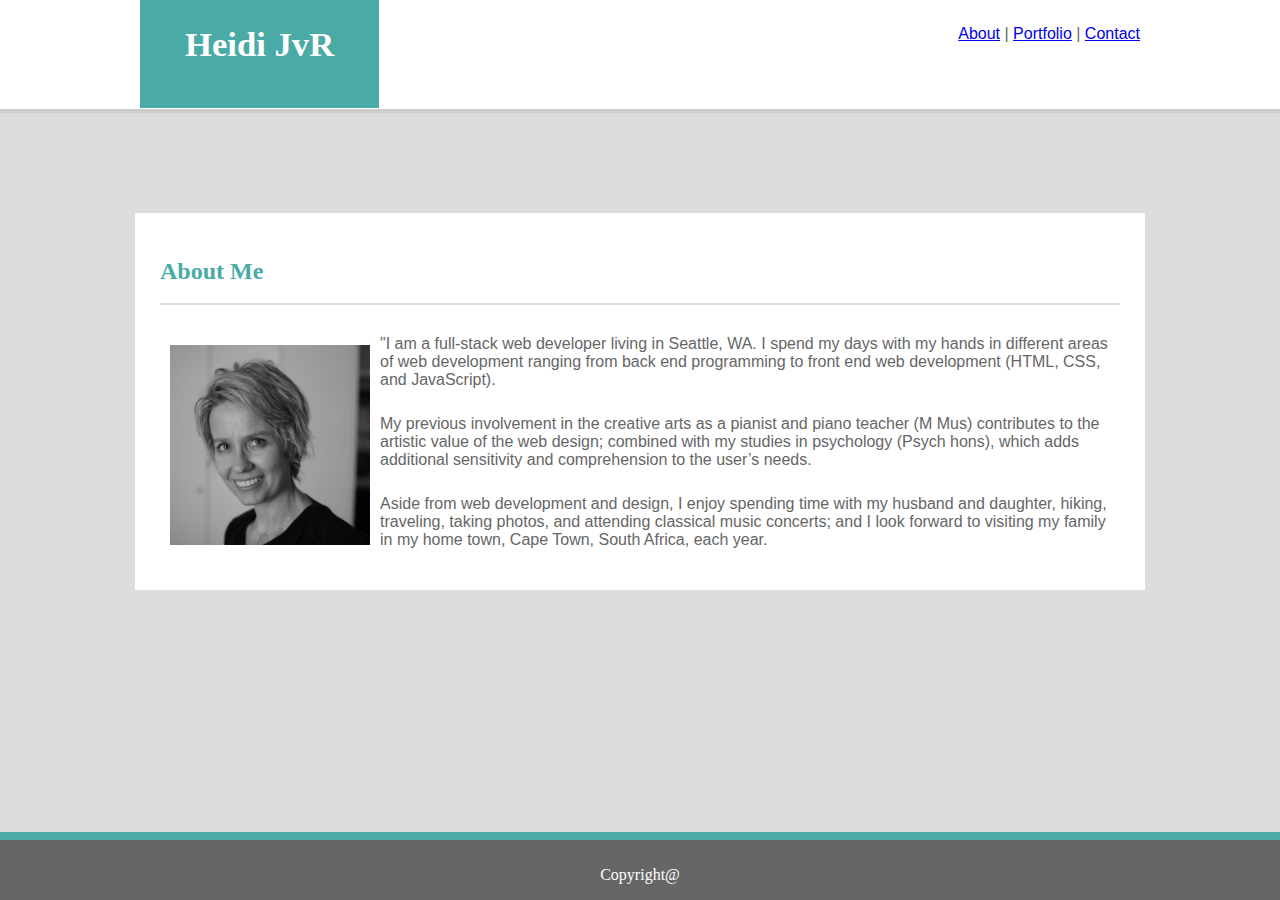
<file: index.html>
<html>
    <head>
        <link rel="stylesheet" type="text/css" href="assets/css/style.css"/> 
        <title>Portfolio About</title>
    </head> 
    <body>
        <div id="mainHeader">
            
            <div id="header">
                <span id="name">Heidi JvR</span> 
                                 
                
                <div id="menu">
                        <nav>
                            <a href="index.html">About</a> |
                            <a href="portfolio.html">Portfolio</a> | 
                            <a href="contact.html">Contact</a> 
                        </nav>
                       
                </div>               
                                              
            </div>
        </div>             
        
       
                               
        
        <div id="indexMain">
            <h2>About Me</h2>
                <p><img src="assets/images/Heidi.jpg" alt="Heidi" height="200" width="200"/>"I am a full-stack web developer living in Seattle, WA. I spend my days with my hands in different areas of web development ranging from back end programming to front end web development (HTML, CSS, and JavaScript).<p>
                    My previous involvement in the creative arts as a pianist and piano teacher (M Mus) contributes to the artistic value of the web design; combined with my studies in psychology (Psych hons), which adds additional sensitivity and comprehension to the user’s needs.<p>
                    Aside from web development and design, I enjoy spending time with my husband and daughter, hiking, traveling, taking photos, and attending classical music concerts; and I look forward to visiting my family in my home town, Cape Town, South Africa, each year.
                </p>                 
                 
        </div>
        <div id="footer">            
           <p id="p">Copyright@</p>   
            
        </div>

    </body>
</html>
</file>
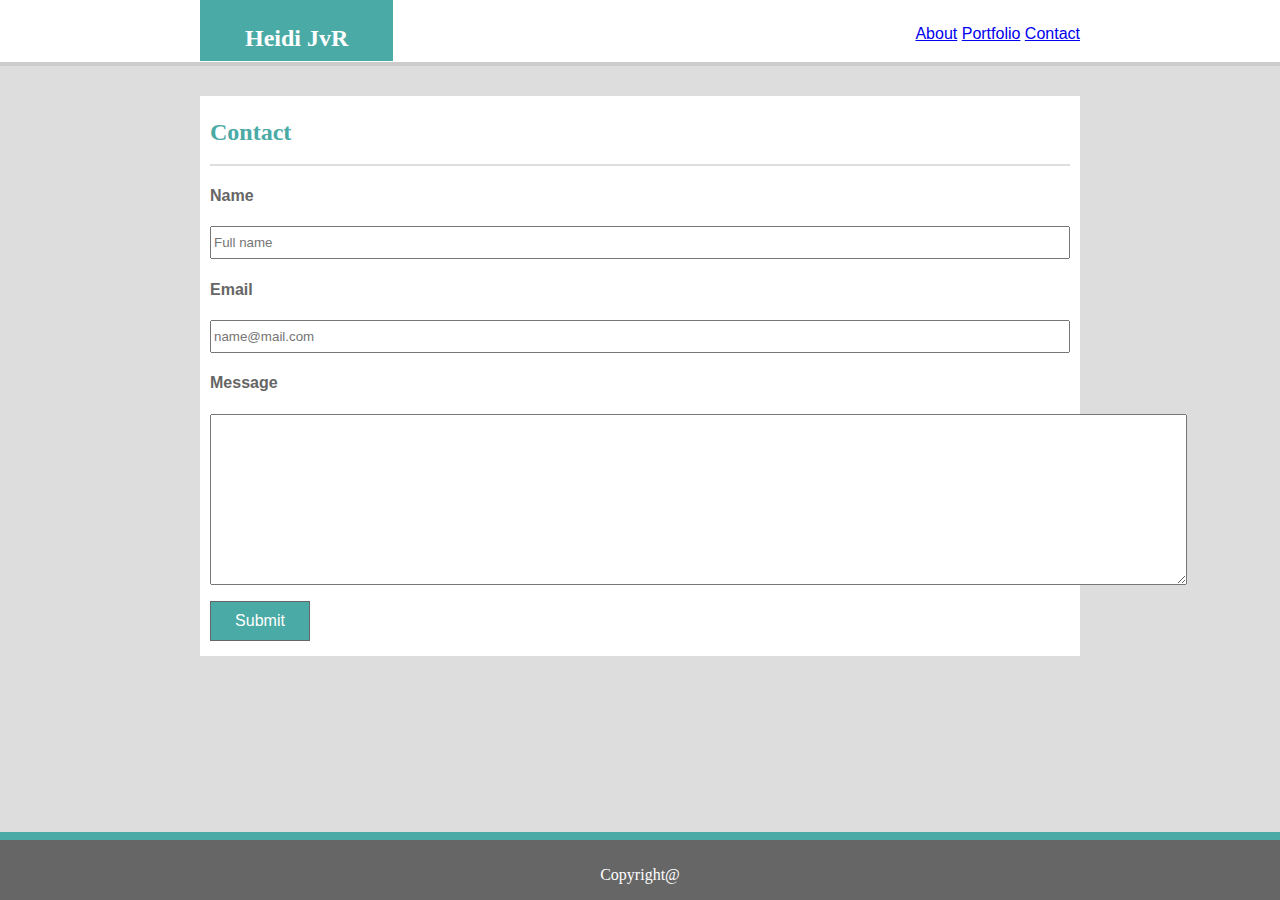
<file: contact.html>
<html>
<head>
    <link rel="stylesheet" type="text/css" href="assets/css/style.css"/>
    <title>Contact</title>

</head>

<body>
    <div id="mainHeader2">
        <div id="header2">
            <span id="name2">Heidi JvR</span>
                <div id="menu">
                    <nav>
                        <a href="index.html">About</a>
                        <a href="portfolio.html">Portfolio</a>
                        <a href="contact.html">Contact</a>
                    </nav>
                  
                   
            
                </div>
       </div>
            
    </div>
<div id="contactMain">
    <h2>Contact</h2>

    <form action="/action_page.php">

        <h4>Name</h4>        
            <input type="text" placeholder="Full name"/>
                       
        <h4>Email</h4>
            <input type="text" placeholder="name@mail.com">
        
            <h4>Message</h4>                                      
                <textarea rows="11" cols="119>">

            </textarea>

    </form>   
                    
                      
    <input class="button" input type="submit">   

            
</div>

<div id="footer">            
<p>Copyright@</p>   
        
    

</div>
         
</body>

</html>
</file>
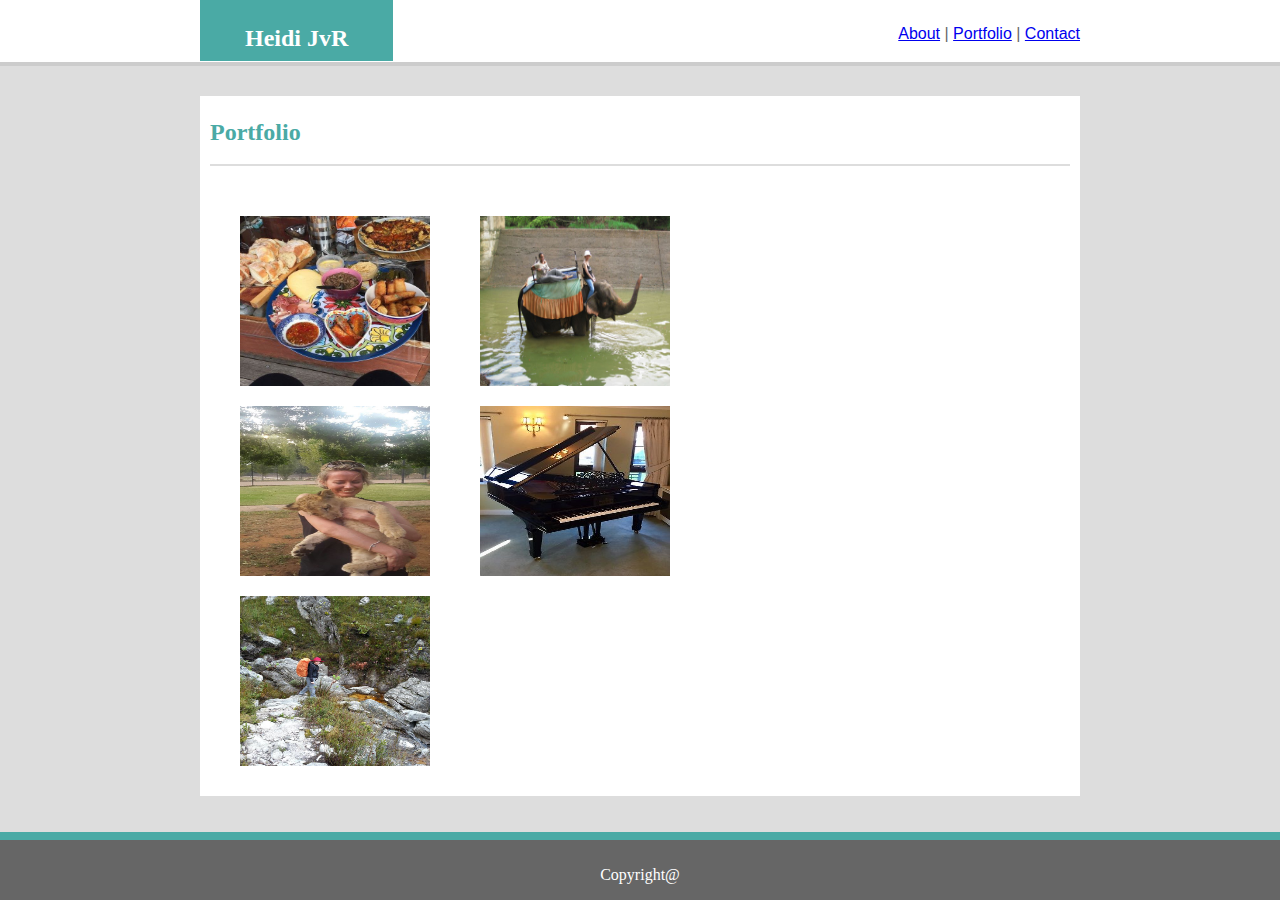
<file: portfolio.html>
<html>
    <head>
        <link rel="stylesheet" type="text/css" href="assets/css/style.css"/> 
        <title>Portfolio</title>
    </head> 
    <body>
        <div id="mainHeader3">
            
            <div id="header3">
                <span id="name3">Heidi JvR</span> 
                                 
                
                <div id="menu">
                        <nav>
                            <a href="index.html">About</a> |
                            <a href="portfolio.html">Portfolio</a> | 
                            <a href="contact.html">Contact</a> 
                        </nav>
                       
                </div>  
              
                                              
            </div>
        </div>             
        
       
                               
        
        <div id="portfolioMain">
            <h2>Portfolio</h2>         
    
            <div id="images">    
                <div class="row">
                    <div class="column">
                        <img src="assets/images/Good food.jpg" alt="Good food" height="170" width="190">
                       
                    </div>
                        <div class="column">
                            <img src="assets/images/Elephant riding Sri Lanka.jpg" alt="Elephant riding" height="170" width="190">
                        </div>                                     

                </div> 
                              
                        <div class="column">
                           <img src="assets/images/Cub.jpg" alt="Lion Cub" height="170" width="190"> 
                        </div>
                            <div class="row">
                                <div class="column">
                                <img src="assets/images/Piano.jpg" alt="Piano" height="170" width="190"> 
                                </div>
                                
                            </div>
                    
                                <div class="column">
                                    <img src="assets/images/Table mountain hike.jpg" alt="hike" height="170" width="190">                   
                                </div>
                              
                        
            </div>                                
                   
                    
                  
        </div>       
    
                 
                                           
        <div id="footer">             
           <p id="p">Copyright@</p>   
            
        </div>

    </body>
</html>
</file>
<file: assets/css/style.css>
body {
    background-color: #dddddd;
    margin: 0;
}

#mainHeader {
    background-color: #ffffff;
    padding-top: 25px;
    padding-bottom: 45px;
    padding-right: 45px;
    padding-left: 45px;   
    border-bottom: 4px solid #cccccc;
    
}

#mainHeader2 { 
    background-color: #ffffff;
    padding-top: 25px;
    padding-bottom: 10px;
    padding-right: 40px;
    padding-left: 40px;   
    border-bottom: 4px solid #cccccc;
}

#mainHeader3 { 
    background-color: #ffffff;
    padding-top: 25px;
    padding-bottom: 10px;
    padding-right: 40px;
    padding-left: 40px;   
    border-bottom: 4px solid #cccccc;
}



#header {
    width: 1000px;
    margin: 0px auto;
             
}

#header2 {
    width: 880px;
    margin: 0px auto;
}
#header3 {
    width: 880px;
    margin: 0px auto;
}

#name {
    text-align: left;    
    font-size: 26pt;    
    font-weight: bold;
    font-family: "Georgia", "Times New Roman", "Times", "Serif";
    color: #ffffff;
    width: 100px;
    height: 100px;
    padding: 45px;
    padding-top:25;
    background-color: #4aaaa5;
}

#name2 {
    text-align: left;
    font-size: 24;
    color: #ffffff;
    font-weight: bold;
    font-family: "Georgia", "Times New Roman", "Times", "Serif";
    width: 100px;
    height: 100px;
    padding: 45px;
    padding-top: 25;
    padding-bottom: 10;
    background-color: #4aaaa5;
 }
 #name3 {
    text-align: left;
    font-size: 24;
    color: #ffffff;
    font-weight: bold;
    font-family: "Georgia", "Times New Roman", "Times", "Serif";
    width: 100px;
    height: 100px;
    padding: 45px;
    padding-top: 25;
    padding-bottom: 10;
    background-color: #4aaaa5;
 }


#menu {
    float: right;
    font-family: "Arial", "Helvetica", "sans-serif"; 
    font-size: 16; 
    color: #666666;    
}


#indexMain {
    background-color: #ffffff;
    width: 960px;
    margin: 100px auto;
    font-family: "Arial", "Helvetica", "sans-serif"; 
    color: #666666;
    padding-top: 25px;
    padding-bottom: 25px;
    padding-right: 25px;
    padding-left: 25px;     
}

#contactMain {
    width: 860px;
    background-color: #ffffff;
    margin: 30px auto;
    font-family: "Arial", "Helvetica", "sans-serif";
    color: #666666;
    padding-top: 3;
    padding-left: 10;
    padding-right: 10; 
    padding-bottom: 15;   
 }

 #portfolioMain {
    width: 860px;
    background-color: #ffffff;
    margin: 30px auto;
    font-family: "Arial", "Helvetica", "sans-serif";
    color: #666666;
    padding-top: 3;
    padding-left: 10;
    padding-right: 10; 
    padding-bottom: 610; 
 }


#footer {
    background-color: #666666;
    text-align: center;    
    color: #ffffff;  
    border-top: 8px solid #4aaaa5; 
    position: fixed;
    left: 0;
    bottom: 0;
    width: 100%;     
}

p {
    padding-top: 10px;
}

img {
    float: left;
    padding: 10px;
}


#images {
    float: left; 
    padding: 20;  
}

.column {
    float: left;
    width: 230px;
    margin-right: 10;
  }  
 
  .row::after {
    content: "";
    clear: both;
    display: table;
  }



h2 {
    border-bottom: 2px solid #dddddd;
    padding-bottom: 18px;
    color: #4aaaa5;
    font-family: "Georgia", "Times New Roman", "Times", "Serif";
}



.button { 
    background: #4aaaa5; 
    border: solid 1px #666666; 
    color: #ffffff;
    height: 40px;   
    width: 100;
    font-size: 16;
}

.button:hover {
    background-color: #666666
}

.button:active {
    background-color: #cccccc
}

input {
    width: 860px;
    height: 33px;   
}
</file>
